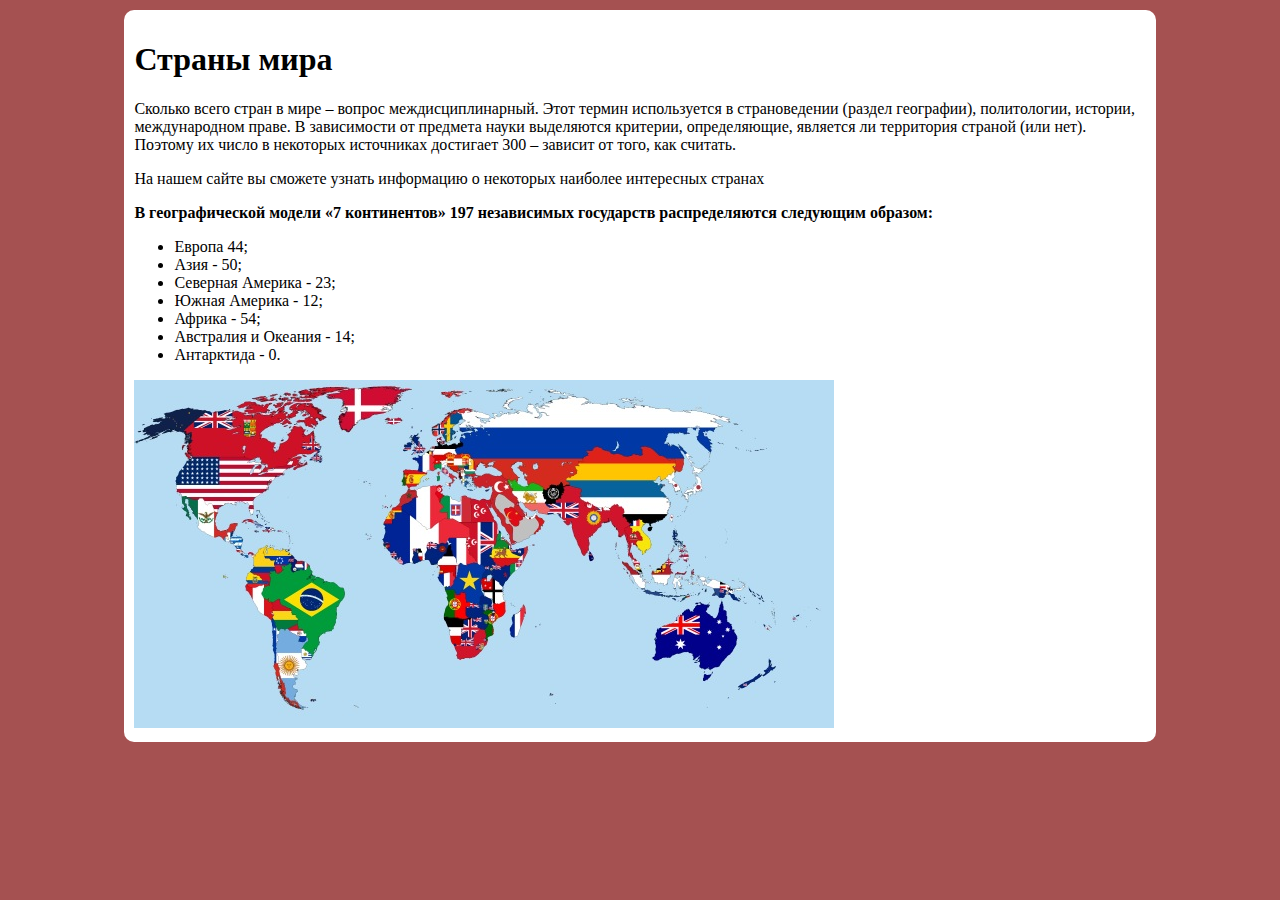
<file: group 1/aleksey/index.html>
<!DOCTYPE html>
<html>
<head>
    <meta charset="UTF-8">
    <title>Страны мира</title>
    <link rel="stylesheet" href="style.css">
</head>
    <body>
        <main>
            <h1>Страны мира</h1>
            <p>Сколько всего стран в мире – вопрос междисциплинарный. Этот термин используется в страноведении (раздел географии),
                политологии, истории, международном праве. В зависимости от предмета науки выделяются критерии, определяющие,
                является ли территория страной (или нет). Поэтому их число в некоторых источниках достигает 300 – зависит от того,
                как считать.</p>
            <p>На нашем сайте вы сможете узнать информацию о некоторых наиболее интересных странах</p>   
            <p><b>В географической модели «7 континентов» 197 независимых государств распределяются следующим образом:</b></p>
            <ul>
                <li>Европа 44;</li>
                <li>Азия ‑ 50;</li>
                <li>Северная Америка ‑ 23;</li>
                <li>Южная Америка ‑ 12;</li>
                <li>Африка ‑ 54;</li>
                <li>Австралия и Океания ‑ 14;</li>
                <li>Антарктида ‑ 0.</li>
            </ul>
            <img src="../../img/countries.jpg" height="348" width="700"/>
        </main>
    </body>
</html>
</file>
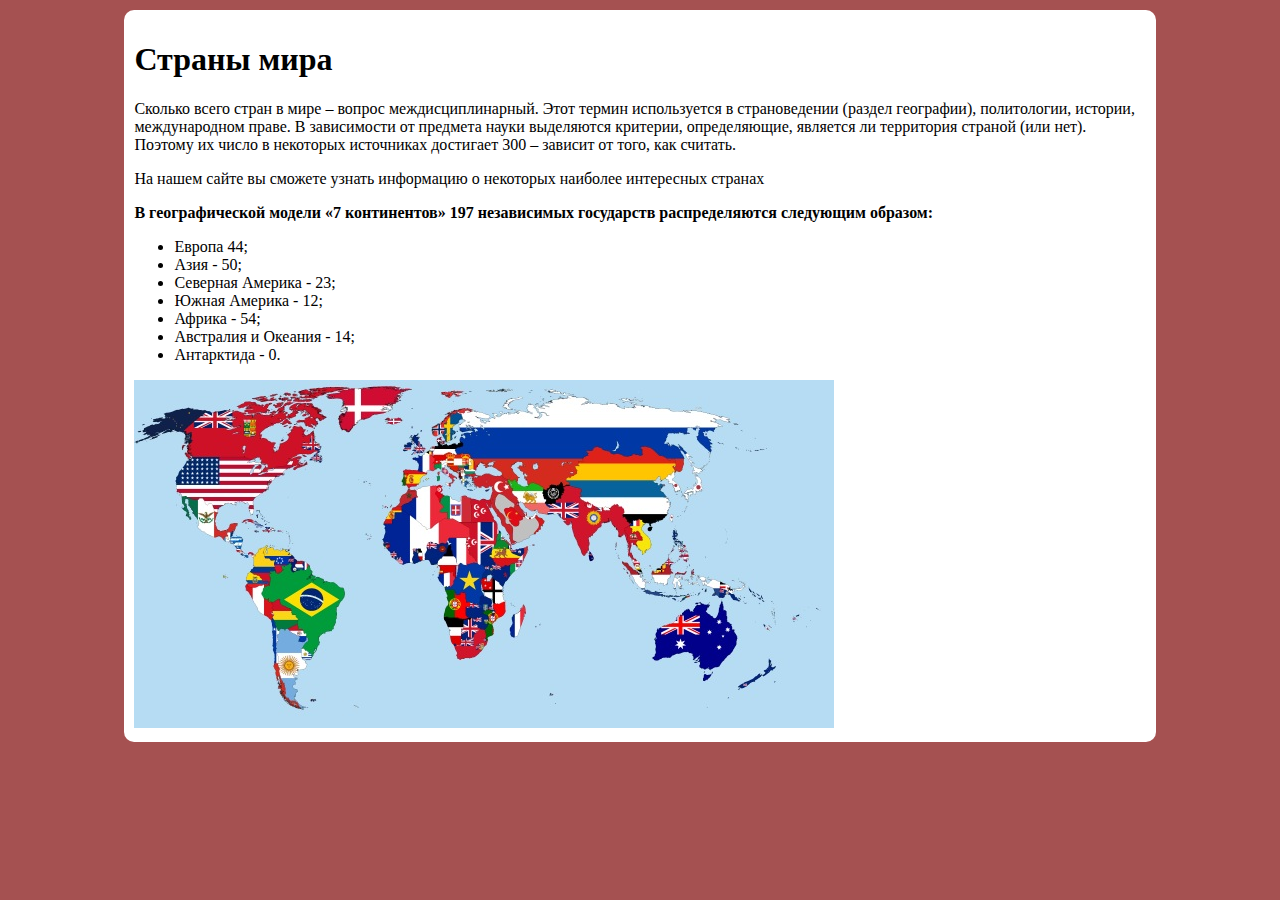
<file: group 2/aleksey/index.html>
<!DOCTYPE html>
<html>
<head>
    <meta charset="UTF-8">
    <title>Страны мира</title>
    <link rel="stylesheet" href="../style.css">
</head>
    <body>
        <main>
            <h1>Страны мира</h1>
            <p>Сколько всего стран в мире – вопрос междисциплинарный. Этот термин используется в страноведении (раздел географии),
                политологии, истории, международном праве. В зависимости от предмета науки выделяются критерии, определяющие,
                является ли территория страной (или нет). Поэтому их число в некоторых источниках достигает 300 – зависит от того,
                как считать.</p>
            <p>На нашем сайте вы сможете узнать информацию о некоторых наиболее интересных странах</p>   
            <p><b>В географической модели «7 континентов» 197 независимых государств распределяются следующим образом:</b></p>
            <ul>
                <li>Европа 44;</li>
                <li>Азия ‑ 50;</li>
                <li>Северная Америка ‑ 23;</li>
                <li>Южная Америка ‑ 12;</li>
                <li>Африка ‑ 54;</li>
                <li>Австралия и Океания ‑ 14;</li>
                <li>Антарктида ‑ 0.</li>
            </ul>
            <img src="../../img/countries.jpg" height="348" width="700"/>
        </main>
    </body>
</html>
</file>
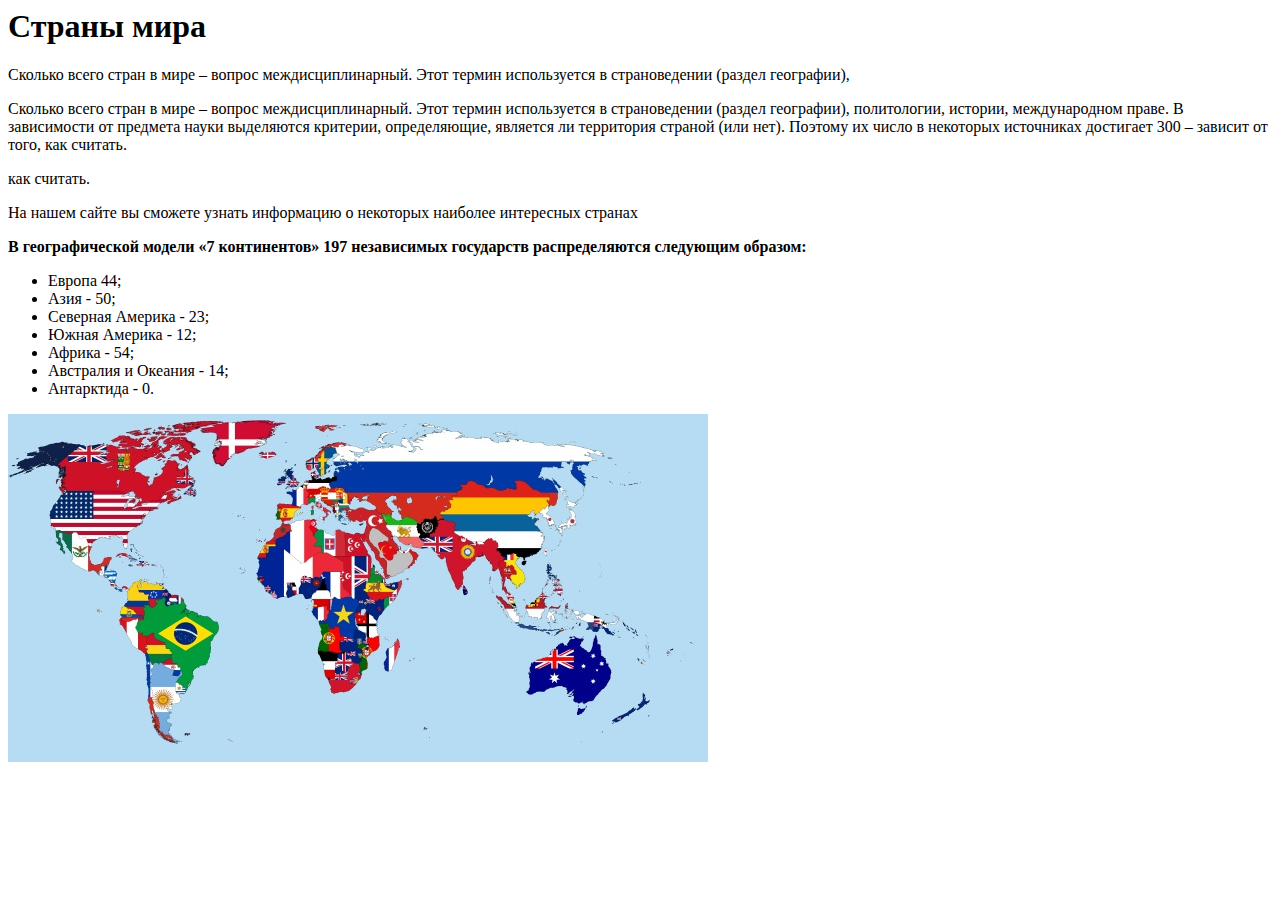
<file: group 2/cris/index.html>
<body>

    <h1>Страны мира</h1>
    <p>
        Сколько всего стран в мире – вопрос междисциплинарный. Этот термин используется в страноведении (раздел географии),

    <p>Сколько всего стран в мире – вопрос междисциплинарный. Этот термин используется в страноведении (раздел географии),
        политологии, истории, международном праве. В зависимости от предмета науки выделяются критерии, определяющие,
        является ли территория страной (или нет). Поэтому их число в некоторых источниках достигает 300 – зависит от того,
        как считать.
    </p>
    
        как считать.</p>
    <p>На нашем сайте вы сможете узнать информацию о некоторых наиболее интересных странах</p>   
    <p><b>В географической модели «7 континентов» 197 независимых государств распределяются следующим образом:</b></p>
    <ul>
        <li>Европа 44;</li>
        <li>Азия ‑ 50;</li>
        <li>Северная Америка ‑ 23;</li>
        <li>Южная Америка ‑ 12;</li>
        <li>Африка ‑ 54;</li>
        <li>Австралия и Океания ‑ 14;</li>
        <li>Антарктида ‑ 0.</li>
    </ul>

</body>
<img src="../img/countries.jpg" height="348" width="700"/>
</file>
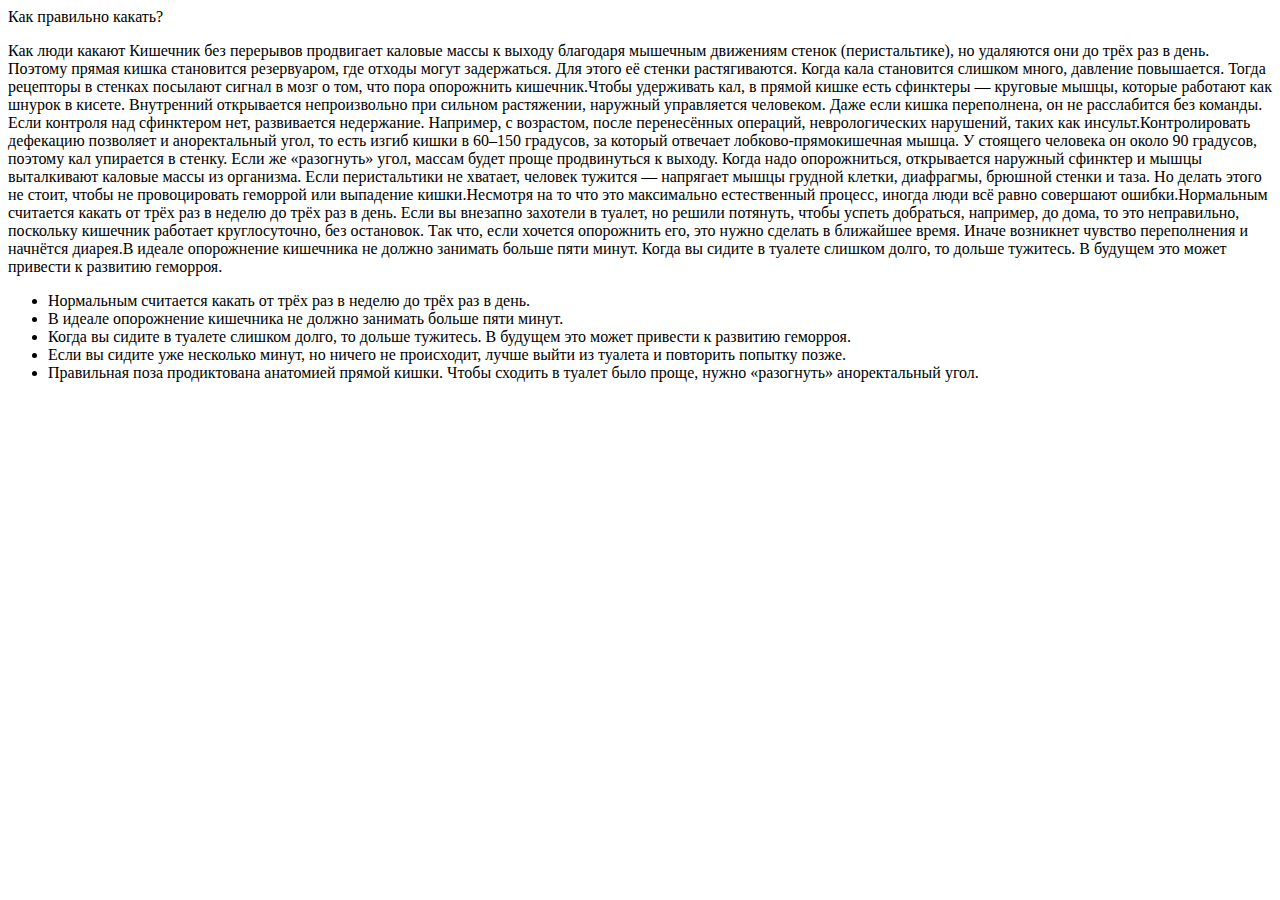
<file: group 2/Kirill 1/index.html>
<!DOCTYPE html>
<html>
    <head>
        <meta charset="UTF-8">
        <title>TomaShelby</title>
    </head>
    <body>
        <hl>Как правильно какать?</hl>
        <p>Как люди какают
            Кишечник без перерывов продвигает каловые массы к выходу благодаря мышечным движениям стенок (перистальтике), но удаляются они до трёх раз в день. Поэтому прямая кишка становится резервуаром, где отходы могут задержаться. Для этого её стенки растягиваются. Когда кала становится слишком много, давление повышается. Тогда рецепторы в стенках посылают сигнал в мозг о том, что пора опорожнить кишечник.Чтобы удерживать кал, в прямой кишке есть сфинктеры — круговые мышцы, которые работают как шнурок в кисете. Внутренний открывается непроизвольно при сильном растяжении, наружный управляется человеком. Даже если кишка переполнена, он не расслабится без команды. Если контроля над сфинктером нет, развивается недержание. Например, с возрастом, после перенесённых операций, неврологических нарушений, таких как инсульт.Контролировать дефекацию позволяет и аноректальный угол, то есть изгиб кишки в 60–150 градусов, за который отвечает лобково‑прямокишечная мышца. У стоящего человека он около 90 градусов, поэтому кал упирается в стенку. Если же «разогнуть» угол, массам будет проще продвинуться к выходу.

            Когда надо опорожниться, открывается наружный сфинктер и мышцы выталкивают каловые массы из организма. Если перистальтики не хватает, человек тужится — напрягает мышцы грудной клетки, диафрагмы, брюшной стенки и таза. Но делать этого не стоит, чтобы не провоцировать геморрой или выпадение кишки.Несмотря на то что это максимально естественный процесс, иногда люди всё равно совершают ошибки.Нормальным считается какать от трёх раз в неделю до трёх раз в день.

            Если вы внезапно захотели в туалет, но решили потянуть, чтобы успеть добраться, например, до дома, то это неправильно, поскольку кишечник работает круглосуточно, без остановок. Так что, если хочется опорожнить его, это нужно сделать в ближайшее время. Иначе возникнет чувство переполнения и начнётся диарея.В идеале опорожнение кишечника не должно занимать больше пяти минут. Когда вы сидите в туалете слишком долго, то дольше тужитесь. В будущем это может привести к развитию геморроя.</p>
            <ul>
                <li>Нормальным считается какать от трёх раз в неделю до трёх раз в день.</li>
                <li>В идеале опорожнение кишечника не должно занимать больше пяти минут.</li>
                <li>Когда вы сидите в туалете слишком долго, то дольше тужитесь. В будущем это может привести к развитию геморроя.</li>
                <li>Если вы сидите уже несколько минут, но ничего не происходит, лучше выйти из туалета и повторить попытку позже.</li>
                <li>Правильная поза продиктована анатомией прямой кишки. Чтобы сходить в туалет было проще, нужно «разогнуть» аноректальный угол.</li>
            </ul>
    </body>
</html>
</file>
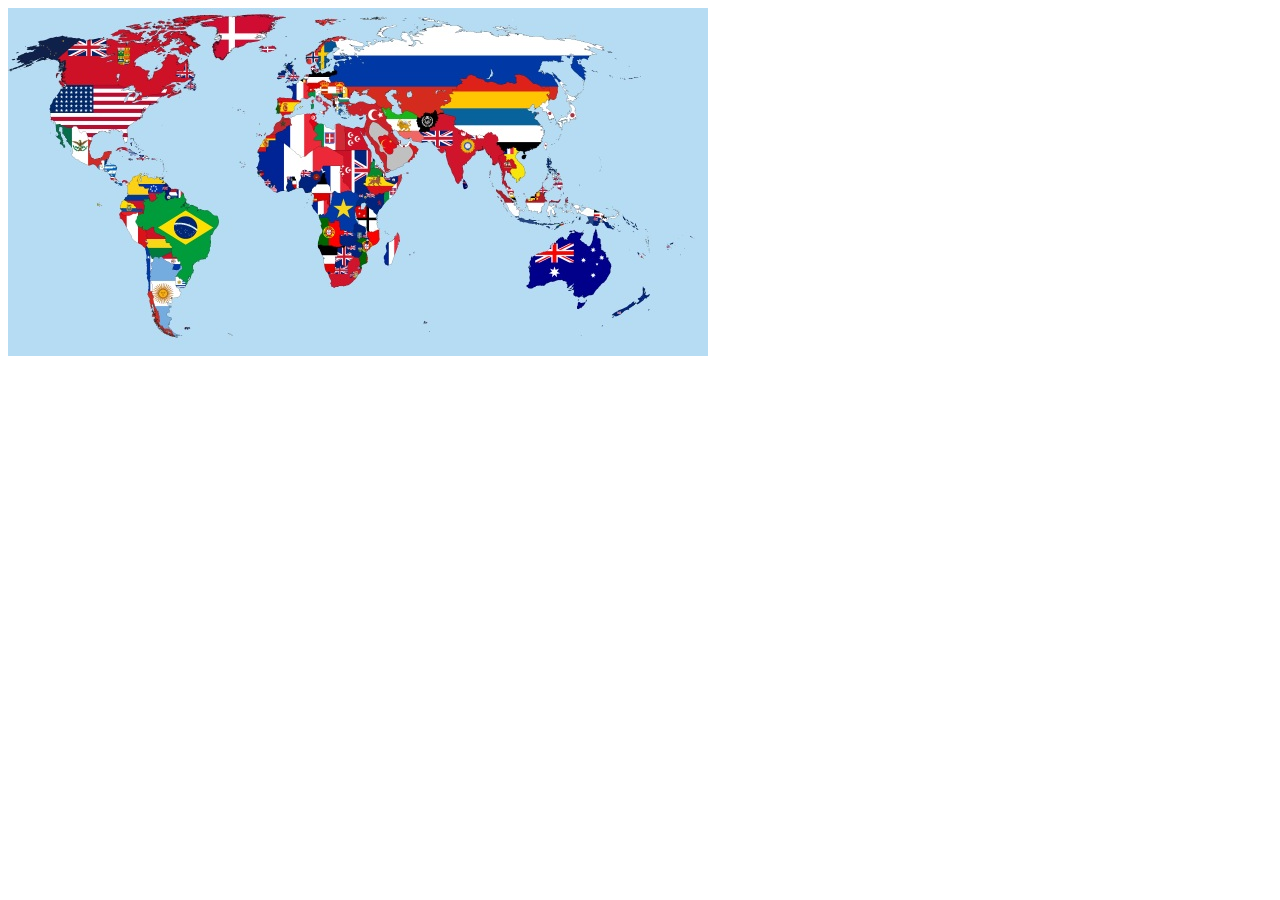
<file: group 2/sergei/index.html>
<!DOCTYPE html>
<html>
    <head>
        <meta charset="UTF-8">
        <title>Страны мира</title>
    </head>
    <body>

   
        </ul>
        <img src="../img/countries.jpg" height="348" width="700"/>

    </body>
</html>
</file>
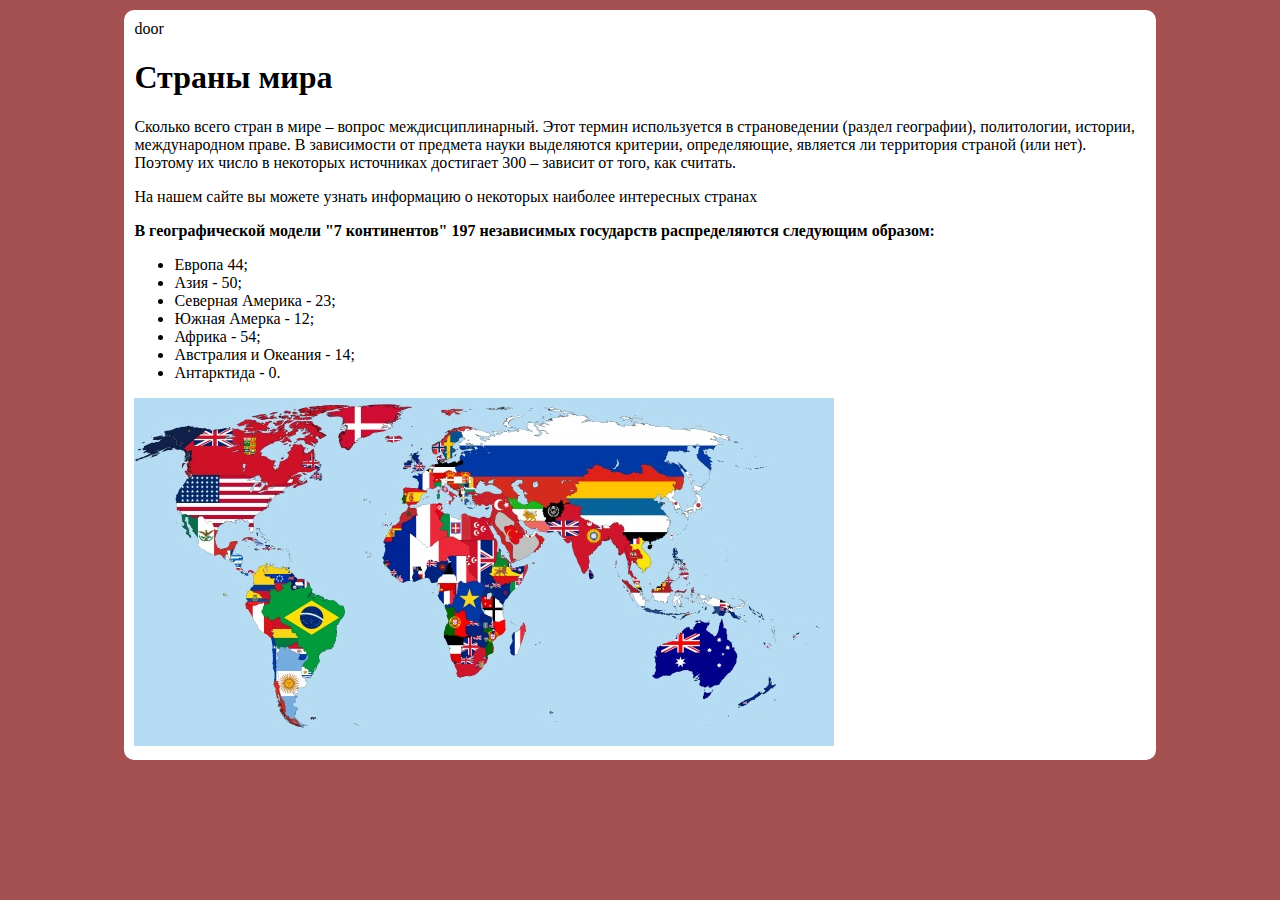
<file: group 2/кирилл/index copy.html>
<!DOCTYPE html>
<html>
    <head>
        <title>awey</title>
        <meta charset="UTF-8">
        <link rel="stylesheet" href="../style.css">
    </head>

    <body>
    <main>
        door
        <h1>Страны мира</h1>
        <p>Сколько всего стран в мире – вопрос междисциплинарный. Этот термин используется в страноведении (раздел географии),
            политологии, истории, международном праве. В зависимости от предмета науки выделяются критерии, определяющие,
            является ли территория страной (или нет). Поэтому их число в некоторых источниках достигает 300 – зависит от того,
            как считать.
        </p>
        <p>На нашем сайте вы можете узнать информацию о некоторых наиболее интересных странах</p>
        <p><b>В географической модели "7 континентов" 197 независимых государств распределяются следующим образом: </b></p>
        <ul>
            <li>Европа 44;</li>
            <li>Азия - 50;</li>
            <li>Северная Америка - 23;</li>
            <li>Южная Амерка - 12;</li>
            <li>Африка - 54;</li>
            <li>Австралия и Океания - 14;</li>
            <li>Антарктида - 0.</li>
        </ul>
        <img src="../img/countries.jpg" height="348" width="700">
    </main>
    </body>
</html>
</file>
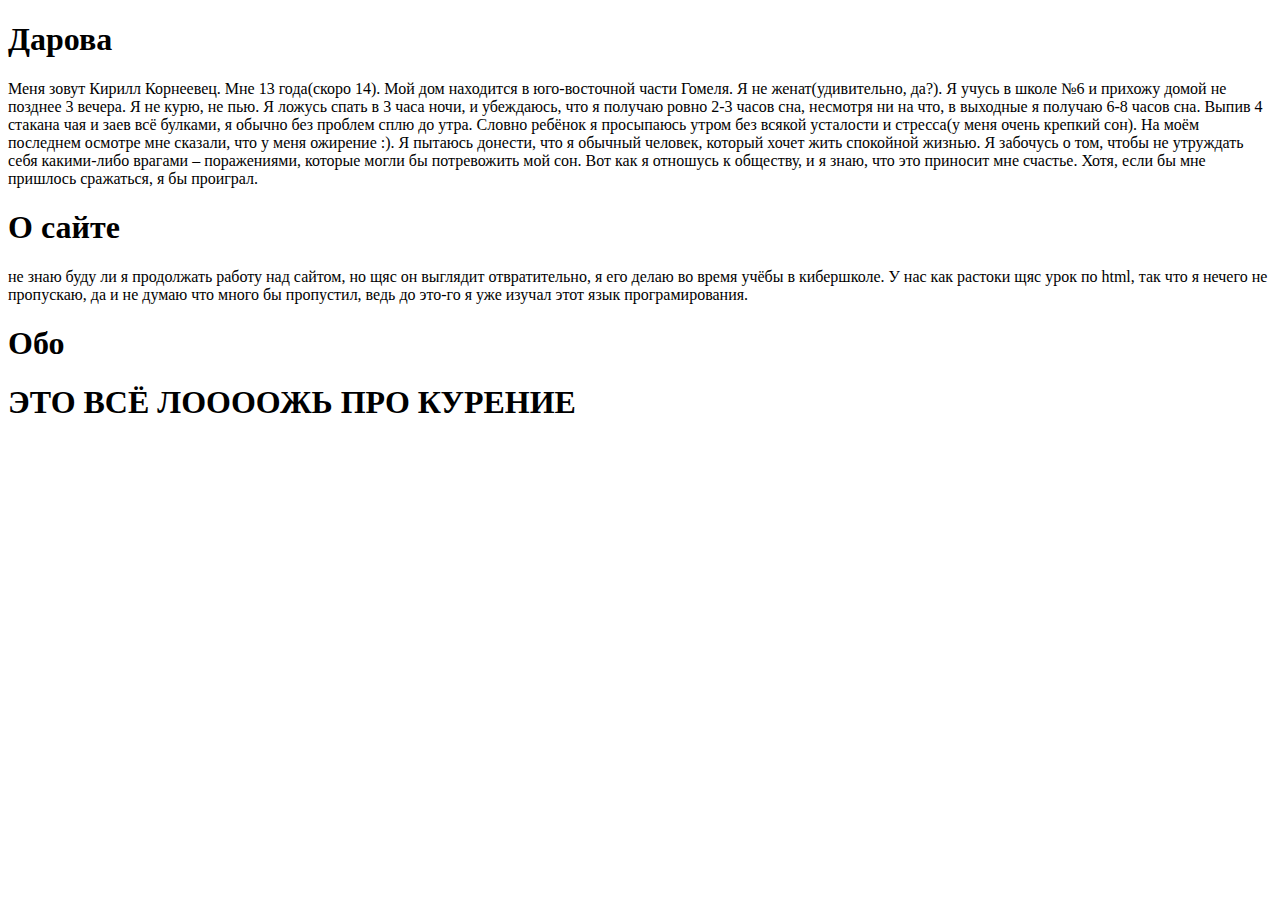
<file: group 2/крл крнвц/inde.html>
<!DOCTYPE html>
<html>
    <head>
        <meta charset="UTF-8">
        <title>сайт крутого Кирилла</title>
    </head>

    <body>
        <h1>Дарова</h1>
        <p>Меня зовут Кирилл Корнеевец. Мне 13 года(скоро 14). Мой дом находится в юго-восточной части Гомеля. Я не женат(удивительно, да?). Я учусь в школе №6 и прихожу домой не позднее 3 вечера. Я не курю, не пью. Я ложусь спать в 3 часа ночи, и убеждаюсь, что я получаю ровно 2-3 часов сна, несмотря ни на что, в выходные я получаю 6-8 часов сна. Выпив 4 стакана чая и заев всё булками, я обычно без проблем сплю до утра. Словно ребёнок я просыпаюсь утром без всякой усталости и стресса(у меня очень крепкий сон). На моём последнем осмотре мне сказали, что у меня ожирение :). Я пытаюсь донести, что я обычный человек, который хочет жить спокойной жизнью. Я забочусь о том, чтобы не утруждать себя какими-либо врагами – поражениями, которые могли бы потревожить мой сон. Вот как я отношусь к обществу, и я знаю, что это приносит мне счастье. Хотя, если бы мне пришлось сражаться, я бы проиграл.</p>
        <h1>О сайте</h1>
        <p>не знаю буду ли я продолжать работу над сайтом, но щяс он выглядит отвратительно, я его делаю во время учёбы в кибершколе. У нас как растоки щяс урок по html, так что я нечего не пропускаю, да и не думаю что много бы пропустил, ведь до это-го я уже изучал этот язык програмирования.</p>
        <h1>Обо </h1>
        <h1>ЭТО ВСЁ ЛООООЖЬ ПРО КУРЕНИЕ</h1>
    </body>
</html>
</file>
<file: group 1/aleksey/style.css>
body{
    background: rgb(165, 81, 81);
}

header{
    background: lightgray;
    padding: 10px;
    color: white;
    border-radius: 10px;
    text-align: center;
    margin-left: auto;
    margin-right: auto;
    width: 80%;
}

main{
    background: white;
    margin-top: 10px;
    margin-left: auto;
    margin-right: auto;
    padding: 10px;
    border-radius: 10px;
    width: 80%;
}
</file>
<file: group 2/style.css>
body{
    background: rgb(165, 81, 81);
}

header{
    background: lightgray;
    padding: 10px;
    color: white;
    border-radius: 10px;
    text-align: center;
    margin-left: auto;
    margin-right: auto;
    width: 80%;
}

main{
    background: white;
    margin-top: 10px;
    margin-left: auto;
    margin-right: auto;
    padding: 10px;
    border-radius: 10px;
    width: 80%;
}
</file>
